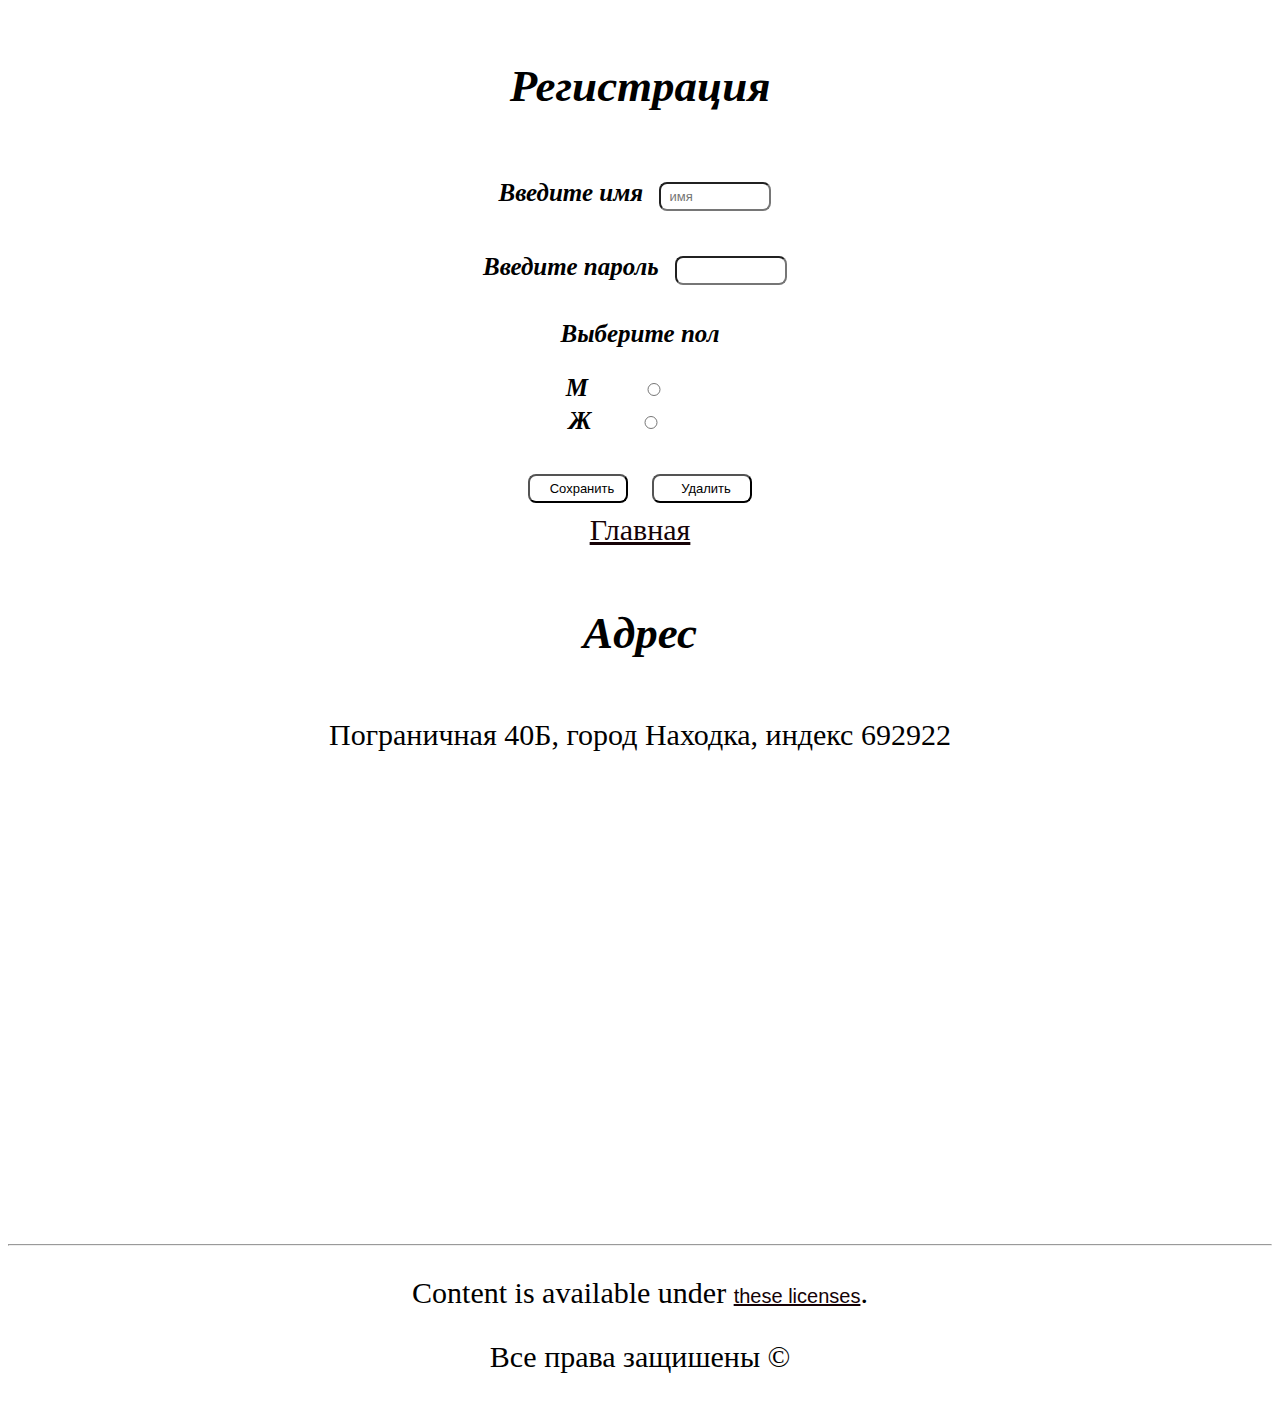
<file: registtation.html>
<!DOCTYPE html>
<html lang="en">
<head>
    <meta charset="UTF-8">
    <title>Контакты</title>
    <link rel = "stylesheet" href = "style1.css">
</head>
<body>
 
 
    
    <h4 >Регистрация</h4>
    <form >
    <h3>Введите имя <input class = "contact" type="text" 
    placeholder="имя"> <br></h3>
    <h3>Введите пароль <input class = "contact" type = "password" size = "5">
    <br></h3>
    <h3>Выберите пол <br></h3>
    <h3>M <input type ="radio"> <br>
    Ж<input type ="radio"> <br></h3>
     <input type = "submit" value = "Сохранить">
       <input type = "reset" value = "Удалить">
     </form>
     <a href="/index.html">Главная</a>
   <h4>Адрес</h4>
   <p>Пограничная 40Б, город Находка, индекс 692922</p>
    <iframe src="https://www.google.com/maps/embed?pb=!1m18!1m12!1m3!1d2926.410115774123!2d132.87381159999998!3d42.82195!2m3!1f0!2f0!3f0!3m2!1i1024!2i768!4f13.1!3m3!1m2!1s0x5fb13fc00fec3717%3A0xa7e9d0aab2aa9153!2z0YPQuy4g0J_QvtCz0YDQsNC90LjRh9C90LDRjywgNDDQkSwg0J3QsNGF0L7QtNC60LAsINCf0YDQuNC80L7RgNGB0LrQuNC5INC60YDQsNC5LCA2OTI5MjI!5e0!3m2!1sru!2sru!4v1663920772441!5m2!1sru!2sru" width="600" height="450" style="border:0;" allowfullscreen="" loading="lazy" referrerpolicy="no-referrer-when-downgrade"></iframe>
    <hr>
     <footer>

        <div role="contentinfo" class = "footer">
            
           
            <p>
             Content is available
              under <a href="#">these licenses</a>.
            </p>
          </div>

    </footer>
     <p>Все права защишены&nbsp;&copy;</p>
</body>
</html>
</file>
<file: style1.css>
body{
    
    background-image: url(https://avatars.mds.yandex.net/i?id=247c04538d36c90d80c69512a8657f2a-5875954-images-thumbs&ref=rim&n=33&w=480&h=299);
    text-align: center;
    background-size: cover;
    
}

a{
    color:#150206;
    font-size: 30px;
    font-family: italic;
      
    
}
p{
    font-size: 30px;

}

.opisanie
{
    color:(218, 123, 137);
    font-size: 18px;
    font-weight: 400;
    
}
h2{
    font-size: 30px;
    font-style: italic;
    color:(218, 123, 137);
}

h4{
    font-size: 45px;
    font-style: italic;
    color:(218, 123, 137);       
}
h3{
    font-size: 25px;
    font-style: italic;
}


input{
    width: 100px;
    font-size: 13px;
    padding: 5px 0 5px 8px;
    border: 2px solid (218, 123, 137);
    background: #ffffff;
    border-radius: 8px;
    margin: 10px;

      
}
.list li{
    list-style-image: url(%D1%81%D0%BF.png);
    list-style-position: inside;
    
}
a:hover{
    color:brown;
}

a:hover::before{
    content: ">";
    color: maroon;    
}
.contact:hover{
   color: whitesmoke;
    background-color:(218, 123, 137);
}



#st{
    height: 60px;
}


.footer a{
    font-size: 20px;
    font-family: sans-serif;
    color: (218, 123, 137);
    
}
</file>
